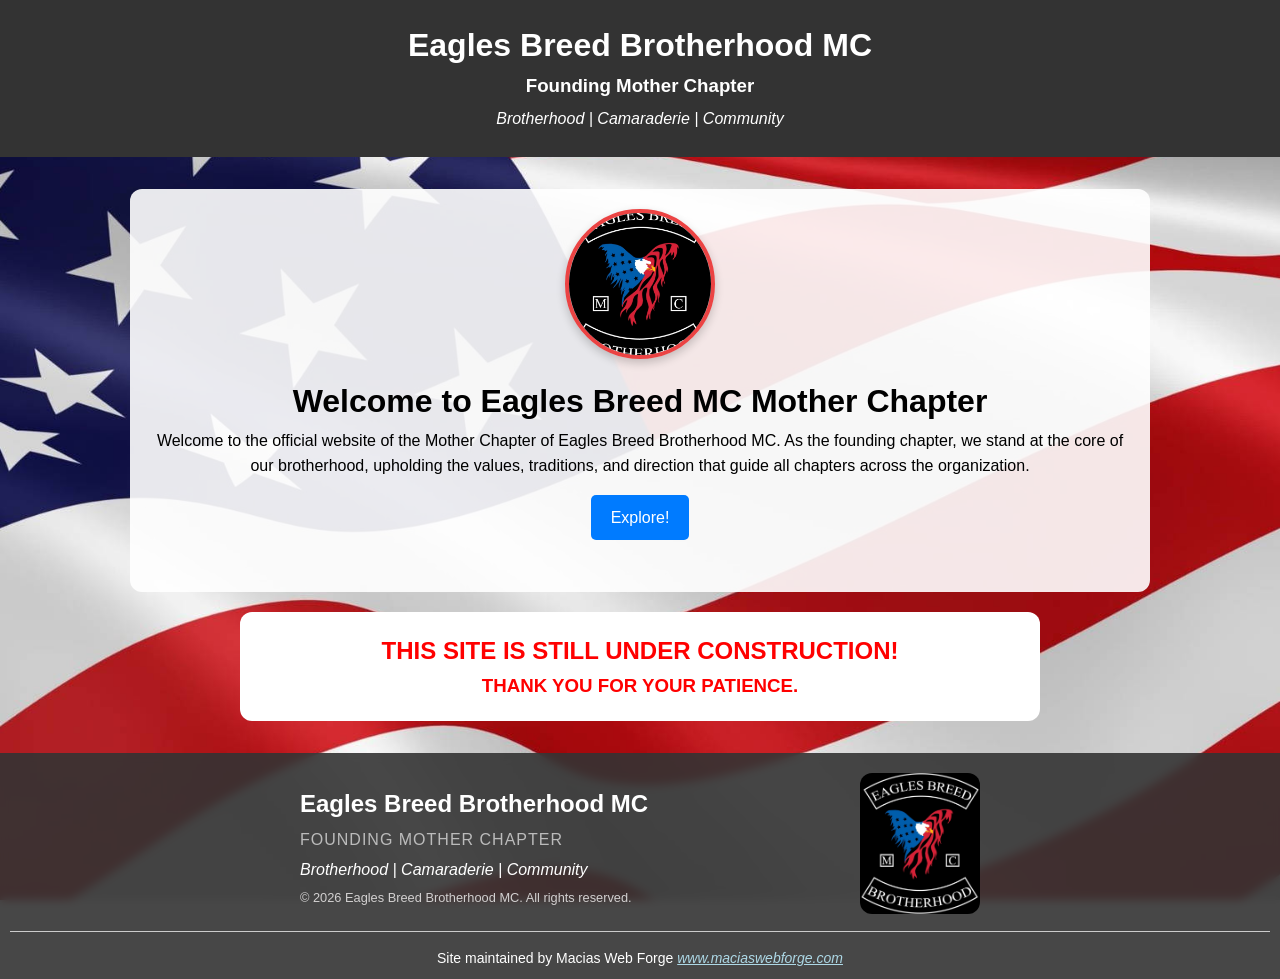
<file: index.html>
<!-- Landing Page -->


<!-- Head links of the page -->
<!DOCTYPE html>
<html lang="en">
<head>
    <meta charset="UTF-8">
    <meta name="viewport" content="width=device-width, initial-scale=1.0">
    <title>Eagles Breed MC Mother Chapter</title>
    <link rel="icon" type="image/x-icon" href="Assets/Images/babyLogo.jpg">
    <link rel="stylesheet" href="Assets/CSS/layout1.css">
    <link rel="stylesheet" href="Assets/CSS/layout2.css">
    <link rel="stylesheet" href="Assets/CSS/extraStyles.css">
    <link rel="stylesheet" href="Assets/CSS/mobileStyles.css" media="screen and (max-width: 768px)">
    <script src="Assets/JS/layout1.js" defer></script>
</head> 
<!-- Visual Section of the Page -->
<body>

    
    <!-- Start of Header Part of Content -->
    <header>
        <h1>Eagles Breed Brotherhood MC</h1>
        <h3>Founding Mother Chapter</h3>
        <p class="tagline">Brotherhood | Camaraderie | Community</p>

    <!-- End of Header Part of Content -->
    </header>

    
    <!-- Start of Main Part of Content -->
    <main>

        <!-- Start of General Content -->
        <div class="contentContainer">

            
            <!-- Welcome Section -->
            <img class="welcomeLogo" src="Assets/Images/logo.jpg" alt="Eagles Breed Logo" />
            <h1>Welcome to Eagles Breed MC Mother Chapter</h1>
            <p>
                Welcome to the official website of the Mother Chapter of Eagles Breed Brotherhood MC. As the 
                founding chapter, we stand at the core of our brotherhood, upholding the values, traditions, 
                and direction that guide all chapters across the organization.
            </p>
             <a href="home" class="blueBtns">Explore!</a>
            
            
        <!-- End of General Content -->
        </div>

        <!-- Temporary container to display construction -->
        <div class="constructionContentContainer">
            <h2>THIS SITE IS STILL UNDER CONSTRUCTION!</h2>
            <h3>THANK YOU FOR YOUR PATIENCE.</h3>
        </div>

    <!-- End of Main Part of Content -->   
    </main>

    
    <!-- Start of Footer Part of Content -->
    <footer>

        <!-- Main Content of the Footer -->
        <div class="footer-content">

            <!-- Left part of Footer Content -->
            <div class="footer-left">
                <p class="brand">Eagles Breed Brotherhood MC</p>
                <p class="subBrand">Founding Mother Chapter</p>
                <p class="tagline">Brotherhood | Camaraderie | Community</p>
                <p class="copy">© <span id="year"></span> Eagles Breed Brotherhood MC. All rights reserved.</p> 
            </div>

            <!-- right part of Footer Content -->
            <div class="footer-right">
                <img src="Assets/Images/logo.jpg" alt="Eagles Breed Logo" class="footerLogo" />   
            </div>
        </div>
        
        <!-- Our Shoutout -->
        <div class="footer-bottom">
            <p>Site maintained by Macias Web Forge <a href="https://maciaswebforge.com">www.maciaswebforge.com</a></p>
        </div>
    <!-- End of Footer Part of Content -->   
    </footer>

    
<!-- End of Visual Section of the Page -->
</body>
</html>
</file>
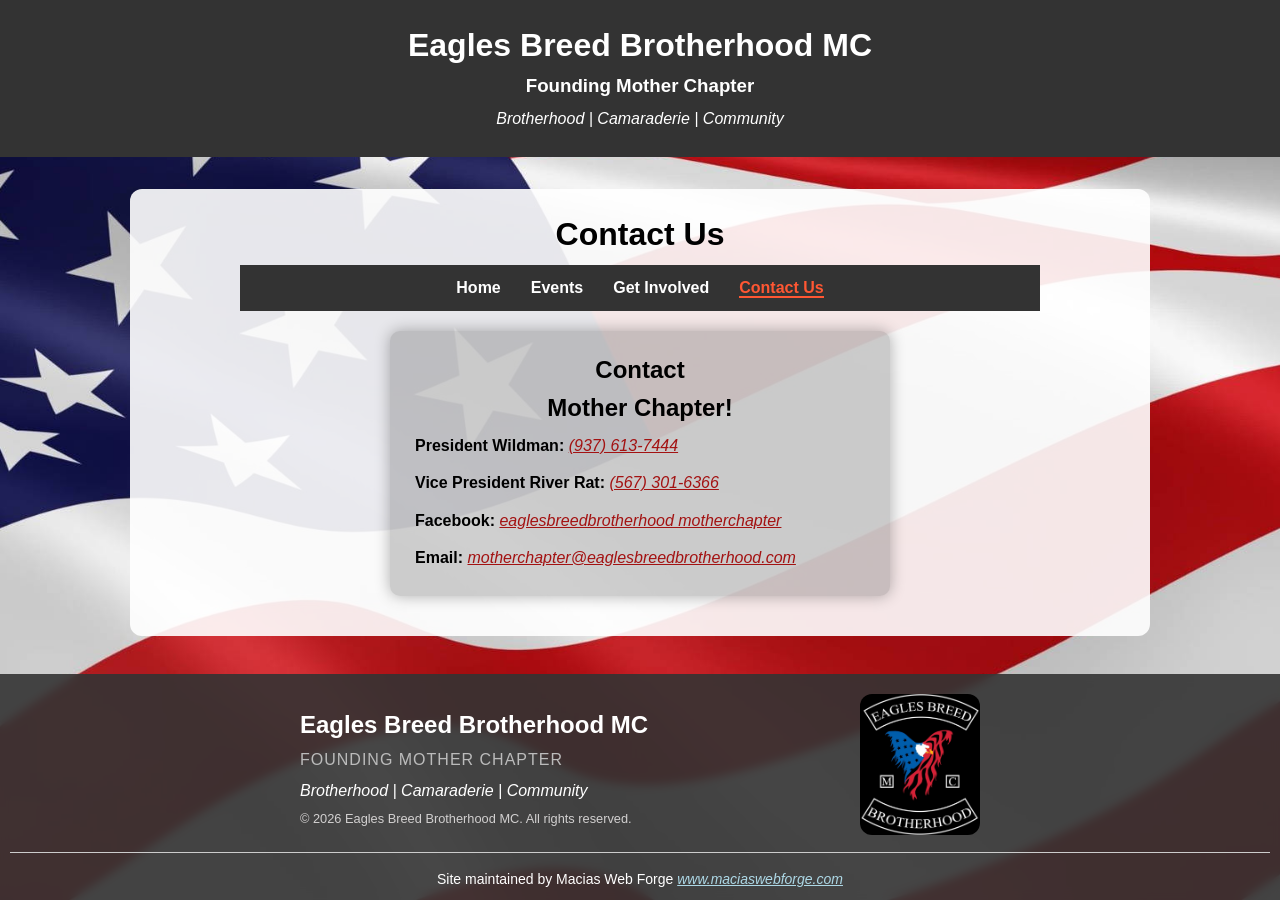
<file: contact.html>
<!-- Contact Page -->


<!-- Head links of the page -->
<!DOCTYPE html>
<html lang="en">
<head>
    <meta charset="UTF-8">
    <meta name="viewport" content="width=device-width, initial-scale=1.0">
    <title>Contact Us | Eagles Breed MC Mother Chapter</title>
    <link rel="icon" type="image/x-icon" href="Assets/Images/babyLogo.jpg">
    <link rel="stylesheet" href="Assets/CSS/layout1.css">
    <link rel="stylesheet" href="Assets/CSS/layout2.css">
    <link rel="stylesheet" href="Assets/CSS/extraStyles.css">
    <link rel="stylesheet" href="Assets/CSS/mobileStyles.css" media="screen and (max-width: 768px)">
    <script src="Assets/JS/layout1.js" defer></script>
</head> 
<!-- Visual Section of the Page -->
<body>

    
    <!-- Start of Header Part of Content -->
    <header>
        <h1>Eagles Breed Brotherhood MC</h1>
        <h3>Founding Mother Chapter</h3>
        <p class="tagline">Brotherhood | Camaraderie | Community</p>

    <!-- End of Header Part of Content -->
    </header>

    
    <!-- Start of Main Part of Content -->
    <main>

        <!-- Start of General Content -->
        <div class="contentContainer">

            <!-- Title of Page -->
            <h1>Contact Us</h1>

            <!-- Navigation -->
            <nav>
                <ul>
                    <li><a href="home">Home</a></li>
                    <li><a href="events">Events</a></li>
                    <li><a href="getInvolved">Get Involved</a></li>
                    <li><a href="contact" class="activeNav">Contact Us</a></li>
                </ul>
            </nav>

            <div class="contactSection">
                <div class="textBox">
                    <h2>Contact<br>Mother Chapter!</h2>
                    <p><strong>President Wildman:</strong> <a href="tel:9376137444">(937) 613-7444</a></p> 
                    <p><strong>Vice President River Rat:</strong> <a href="tel:5673016366">(567) 301-6366</a></p>
                    <p>
                        <strong>Facebook:</strong> 
                        <a href="https://www.facebook.com/eaglesbreedbrotherhood-motherchapter" target="_blank" rel="noopener noreferrer">
                        eaglesbreedbrotherhood motherchapter</a>
                    </p>
                    <p><strong>Email:</strong> <a href="mailto:motherchapter@eaglesbreedbrotherhood.com">motherchapter@eaglesbreedbrotherhood.com</a></p>
                </div>
            </div>
            
            
        <!-- End of General Content -->
        </div>


    <!-- End of Main Part of Content -->   
    </main>

    
    <!-- Start of Footer Part of Content -->
    <footer>

        <!-- Main Content of the Footer -->
        <div class="footer-content">

            <!-- Left part of Footer Content -->
            <div class="footer-left">
                <p class="brand">Eagles Breed Brotherhood MC</p>
                <p class="subBrand">Founding Mother Chapter</p>
                <p class="tagline">Brotherhood | Camaraderie | Community</p>
                <p class="copy">© <span id="year"></span> Eagles Breed Brotherhood MC. All rights reserved.</p> 
            </div>

            <!-- right part of Footer Content -->
            <div class="footer-right">
                <img src="Assets/Images/logo.jpg" alt="Eagles Breed Logo" class="footerLogo" />   
            </div>
        </div>
        
        <!-- Our Shoutout -->
        <div class="footer-bottom">
            <p>Site maintained by Macias Web Forge <a href="https://maciaswebforge.com">www.maciaswebforge.com</a></p>
        </div>
    <!-- End of Footer Part of Content -->   
    </footer>

    
<!-- End of Visual Section of the Page -->
</body>
</html>
</file>
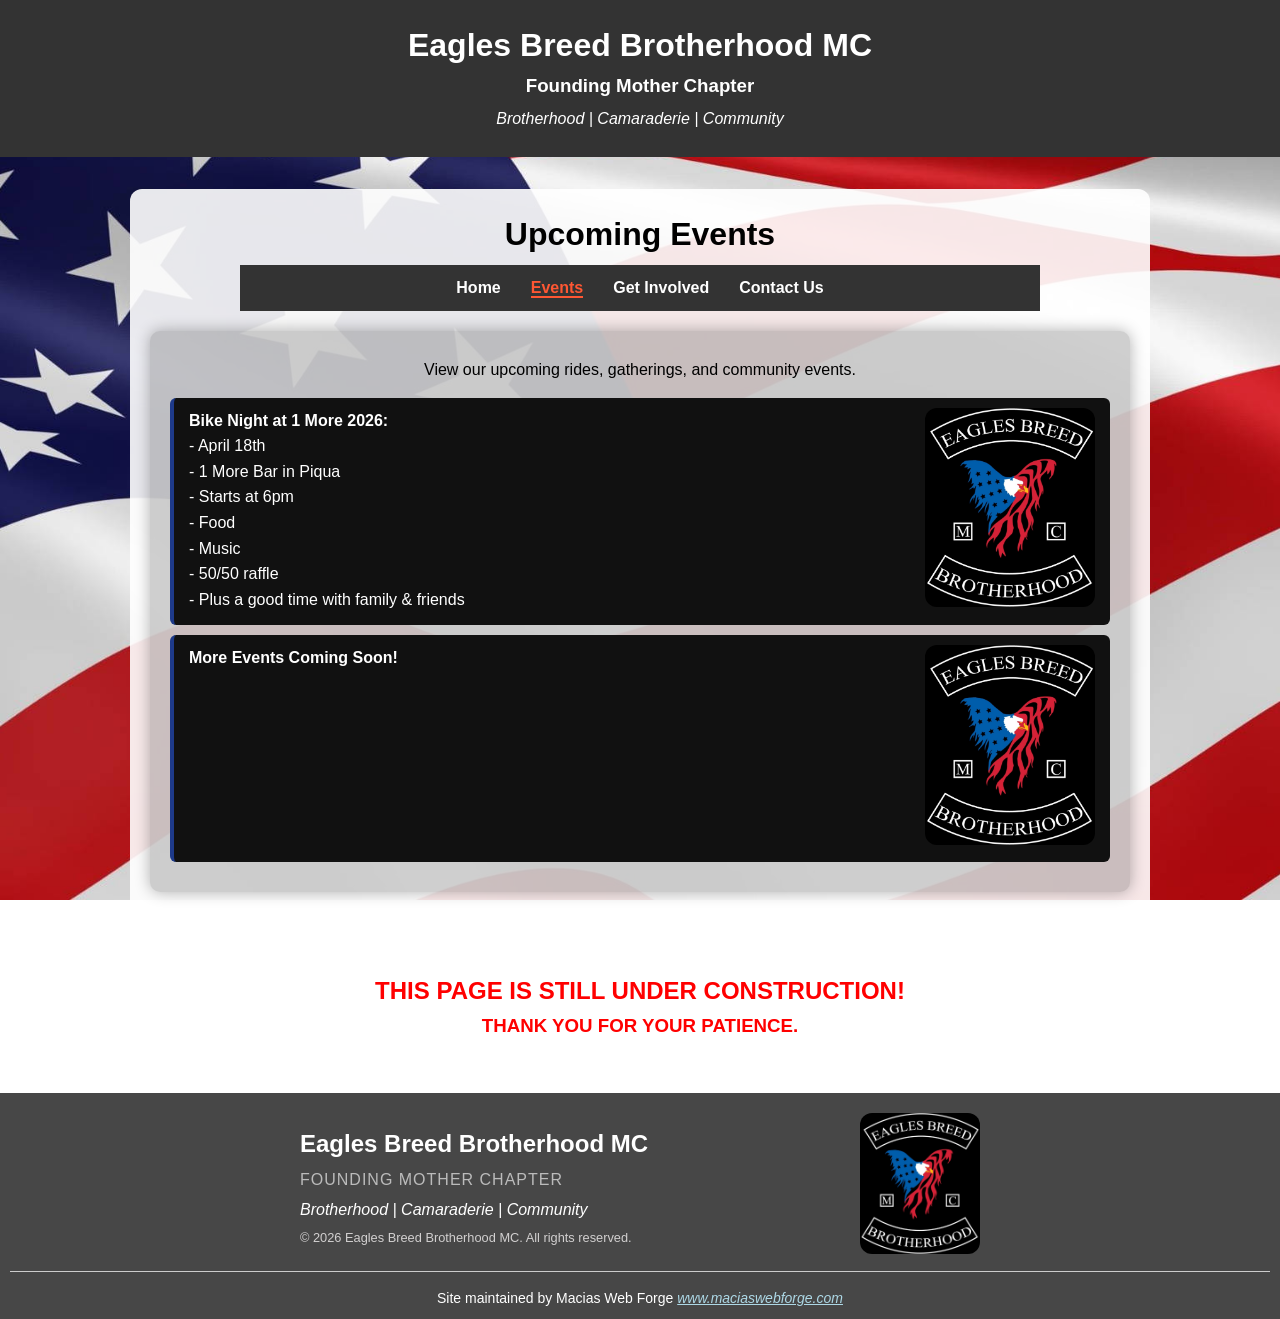
<file: events.html>
<!-- Events Page -->


<!-- Head links of the page -->
<!DOCTYPE html>
<html lang="en">
<head>
    <meta charset="UTF-8">
    <meta name="viewport" content="width=device-width, initial-scale=1.0">
    <title>Events | Eagles Breed MC Mother Chapter</title>
    <link rel="icon" type="image/x-icon" href="Assets/Images/babyLogo.jpg">
    <link rel="stylesheet" href="Assets/CSS/layout1.css">
    <link rel="stylesheet" href="Assets/CSS/layout2.css">
    <link rel="stylesheet" href="Assets/CSS/extraStyles.css">
    <link rel="stylesheet" href="Assets/CSS/mobileStyles.css" media="screen and (max-width: 768px)">
    <script src="Assets/JS/layout1.js" defer></script>
</head> 
<!-- Visual Section of the Page -->
<body>

    
    <!-- Start of Header Part of Content -->
    <header>
        <h1>Eagles Breed Brotherhood MC</h1>
        <h3>Founding Mother Chapter</h3>
        <p class="tagline">Brotherhood | Camaraderie | Community</p>

    <!-- End of Header Part of Content -->
    </header>

    
    <!-- Start of Main Part of Content -->
    <main>

        <!-- Start of General Content -->
        <div class="contentContainer">

            <!-- Title of Page -->
            <h1>Upcoming Events</h1>

            <!-- Navigation -->
            <nav>
                <ul>
                    <li><a href="home">Home</a></li>
                    <li><a href="events" class="activeNav">Events</a></li>
                    <li><a href="getInvolved">Get Involved</a></li>
                    <li><a href="contact">Contact Us</a></li>
                </ul>
            </nav>

            <div class="centerTextBox">
                <p>View our upcoming rides, gatherings, and community events.</p>

                <!-- Start of Events List --->
                <div class="eventBox">
                    <div class="eventDetails">
                        <strong>Bike Night at 1 More 2026:</strong><br>
                        - April 18th<br>
                        - 1 More Bar in Piqua<br>
                        - Starts at 6pm<br>
                        - Food<br>
                        - Music<br>
                        - 50/50 raffle<br>
                        - Plus a good time with family & friends<br>
                    </div>
                    <div class="eventFlyer">
                        <img src="Assets/Images/logo.jpg" alt="Bike Night April 2026 Flyer"/>   
                    </div>
                </div>
                <div class="eventBox">
                    <div class="eventDetails">
                        <strong>More Events Coming Soon!</strong>
                    </div>
                    <div class="eventFlyer">
                        <img src="Assets/Images/logo.jpg" alt="Bike Night April 2026 Flyer"/>   
                    </div>
                </div>


            <!-- End of Events List --->    
            </div>
            
            
        <!-- End of General Content -->
        </div>

        <!-- Temporary container to display construction -->
        <div class="constructionContentContainer">
            <h2>THIS PAGE IS STILL UNDER CONSTRUCTION!</h2>
            <h3>THANK YOU FOR YOUR PATIENCE.</h3>
        </div>

    <!-- End of Main Part of Content -->   
    </main>

    
    <!-- Start of Footer Part of Content -->
    <footer>

        <!-- Main Content of the Footer -->
        <div class="footer-content">

            <!-- Left part of Footer Content -->
            <div class="footer-left">
                <p class="brand">Eagles Breed Brotherhood MC</p>
                <p class="subBrand">Founding Mother Chapter</p>
                <p class="tagline">Brotherhood | Camaraderie | Community</p>
                <p class="copy">© <span id="year"></span> Eagles Breed Brotherhood MC. All rights reserved.</p> 
            </div>

            <!-- right part of Footer Content -->
            <div class="footer-right">
                <img src="Assets/Images/logo.jpg" alt="Eagles Breed Logo" class="footerLogo" />   
            </div>
        </div>
        
        <!-- Our Shoutout -->
        <div class="footer-bottom">
            <p>Site maintained by Macias Web Forge <a href="https://maciaswebforge.com">www.maciaswebforge.com</a></p>
        </div>
    <!-- End of Footer Part of Content -->   
    </footer>

    
<!-- End of Visual Section of the Page -->
</body>
</html>
</file>
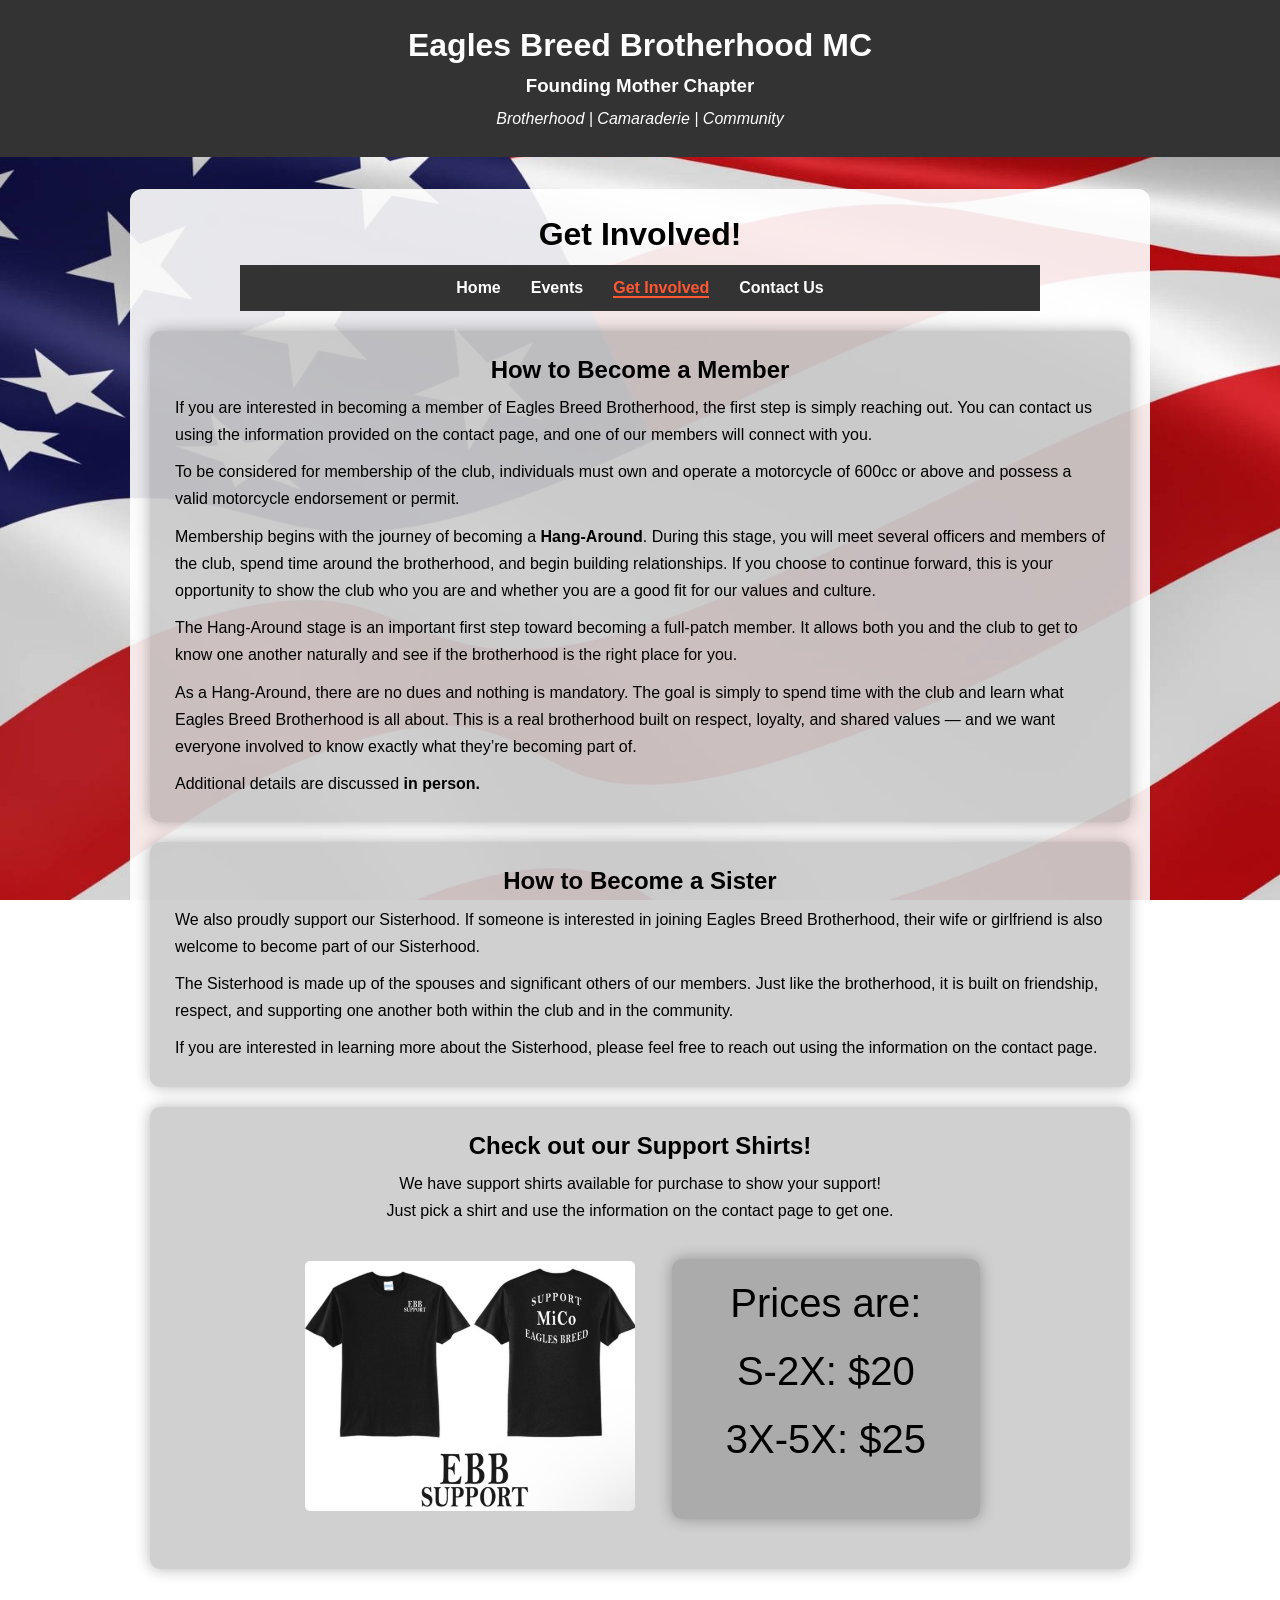
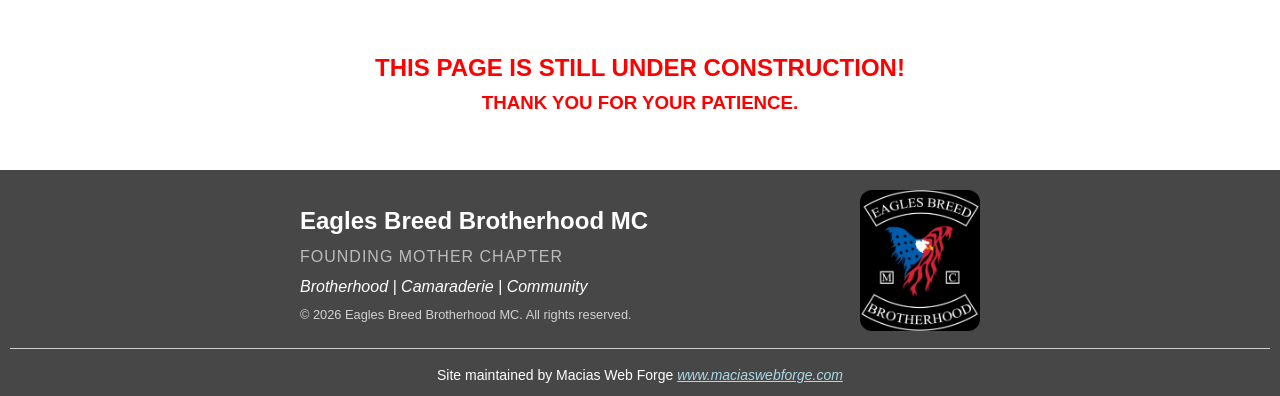
<file: getInvolved.html>
<!-- Get Involved Page -->


<!-- Head links of the page -->
<!DOCTYPE html>
<html lang="en">
<head>
    <meta charset="UTF-8">
    <meta name="viewport" content="width=device-width, initial-scale=1.0">
    <title>Get Involved | Eagles Breed MC Mother Chapter</title>
    <link rel="icon" type="image/x-icon" href="Assets/Images/babyLogo.jpg">
    <link rel="stylesheet" href="Assets/CSS/layout1.css">
    <link rel="stylesheet" href="Assets/CSS/layout2.css">
    <link rel="stylesheet" href="Assets/CSS/extraStyles.css">
    <link rel="stylesheet" href="Assets/CSS/mobileStyles.css" media="screen and (max-width: 768px)">
    <script src="Assets/JS/layout1.js" defer></script>
</head> 
<!-- Visual Section of the Page -->
<body>

    
    <!-- Start of Header Part of Content -->
    <header>
        <h1>Eagles Breed Brotherhood MC</h1>
        <h3>Founding Mother Chapter</h3>
        <p class="tagline">Brotherhood | Camaraderie | Community</p>

    <!-- End of Header Part of Content -->
    </header>

    
    <!-- Start of Main Part of Content -->
    <main>

        <!-- Start of General Content -->
        <div class="contentContainer">

            <!-- Title of Page -->
            <h1>Get Involved!</h1>

            <!-- Navigation -->
            <nav>
                <ul>
                    <li><a href="home">Home</a></li>
                    <li><a href="events">Events</a></li>
                    <li><a href="getInvolved" class="activeNav">Get Involved</a></li>
                    <li><a href="contact">Contact Us</a></li>
                </ul>
            </nav>

            <!-- How to join -->
            <div class="textBox">
                <h2>How to Become a Member</h2>
                <p>
                    If you are interested in becoming a member of Eagles Breed Brotherhood, 
                    the first step is simply reaching out. You can contact us using the 
                    information provided on the contact page, and one of our members 
                    will connect with you. 
                </p>      
                <p>
                    To be considered for membership of the club, 
                    individuals must own and operate a motorcycle of 600cc or above and possess a 
                    valid motorcycle endorsement or permit.
                </p>
                <p>
                    Membership begins with the journey of becoming a <strong>Hang-Around</strong>. 
                    During this stage, you will meet several officers and members of the club, 
                    spend time around the brotherhood, and begin building relationships. 
                    If you choose to continue forward, this is your opportunity to show the 
                    club who you are and whether you are a good fit for our values and culture.
                </p>                
                <p>
                    The Hang-Around stage is an important first step toward becoming a 
                    full-patch member. It allows both you and the club to get to know one 
                    another naturally and see if the brotherhood is the right place for you.
                </p>                
                <p>
                    As a Hang-Around, there are no dues and nothing is mandatory. The goal 
                    is simply to spend time with the club and learn what Eagles Breed 
                    Brotherhood is all about. This is a real brotherhood built on respect, 
                    loyalty, and shared values — and we want everyone involved to know 
                    exactly what they’re becoming part of.
                </p>
                <p>Additional details are discussed <strong>in person.</strong></p>
            </div>

            <!-- Sisters can Join too -->
            <div class="textBox">
                <h2>How to Become a Sister</h2>
                <p>
                    We also proudly support our Sisterhood. If someone is interested in joining
                    Eagles Breed Brotherhood, their wife or girlfriend is also welcome to become
                    part of our Sisterhood.
                </p>
                <p>
                    The Sisterhood is made up of the spouses and significant others of our 
                    members. Just like the brotherhood, it is built on 
                    friendship, respect, and supporting one another both within the club 
                    and in the community.
                </p>            
                <p>
                    If you are interested in learning more about the Sisterhood, please feel 
                    free to reach out using the information on the contact page.
                </p>
            </div>
            
            <!-- Tag Support Shirts -->
            <div class="centerTextBox">
                <h2>Check out our Support Shirts!</h2>
                <p>
                   We have support shirts available for purchase to show your support!<br>Just pick a shirt and 
                   use the information on the contact page to get one.
                </p>
                <div class="supportShirtDisplay">
                    
                    <div class="shirtPic">
                        <img src="Assets/Images/micoSupportShirts.JPG" alt="Mother's Support Shirts">
                    </div> 
                    
                    <div class="centerTextBox">
                        <p>Prices are:<br>S-2X: $20<br>3X-5X: $25<br></p> 
                    </div> 
                    
                </div> 
            </div>
            
            
        <!-- End of General Content -->
        </div>

        <!-- Temporary container to display construction -->
        <div class="constructionContentContainer">
            <h2>THIS PAGE IS STILL UNDER CONSTRUCTION!</h2>
            <h3>THANK YOU FOR YOUR PATIENCE.</h3>
        </div>

    <!-- End of Main Part of Content -->   
    </main>

    
    <!-- Start of Footer Part of Content -->
    <footer>

        <!-- Main Content of the Footer -->
        <div class="footer-content">

            <!-- Left part of Footer Content -->
            <div class="footer-left">
                <p class="brand">Eagles Breed Brotherhood MC</p>
                <p class="subBrand">Founding Mother Chapter</p>
                <p class="tagline">Brotherhood | Camaraderie | Community</p>
                <p class="copy">© <span id="year"></span> Eagles Breed Brotherhood MC. All rights reserved.</p> 
            </div>

            <!-- right part of Footer Content -->
            <div class="footer-right">
                <img src="Assets/Images/logo.jpg" alt="Eagles Breed Logo" class="footerLogo" />   
            </div>
        </div>
        
        <!-- Our Shoutout -->
        <div class="footer-bottom">
            <p>Site maintained by Macias Web Forge <a href="https://maciaswebforge.com">www.maciaswebforge.com</a></p>
        </div>
    <!-- End of Footer Part of Content -->   
    </footer>

    
<!-- End of Visual Section of the Page -->
</body>
</html>
</file>
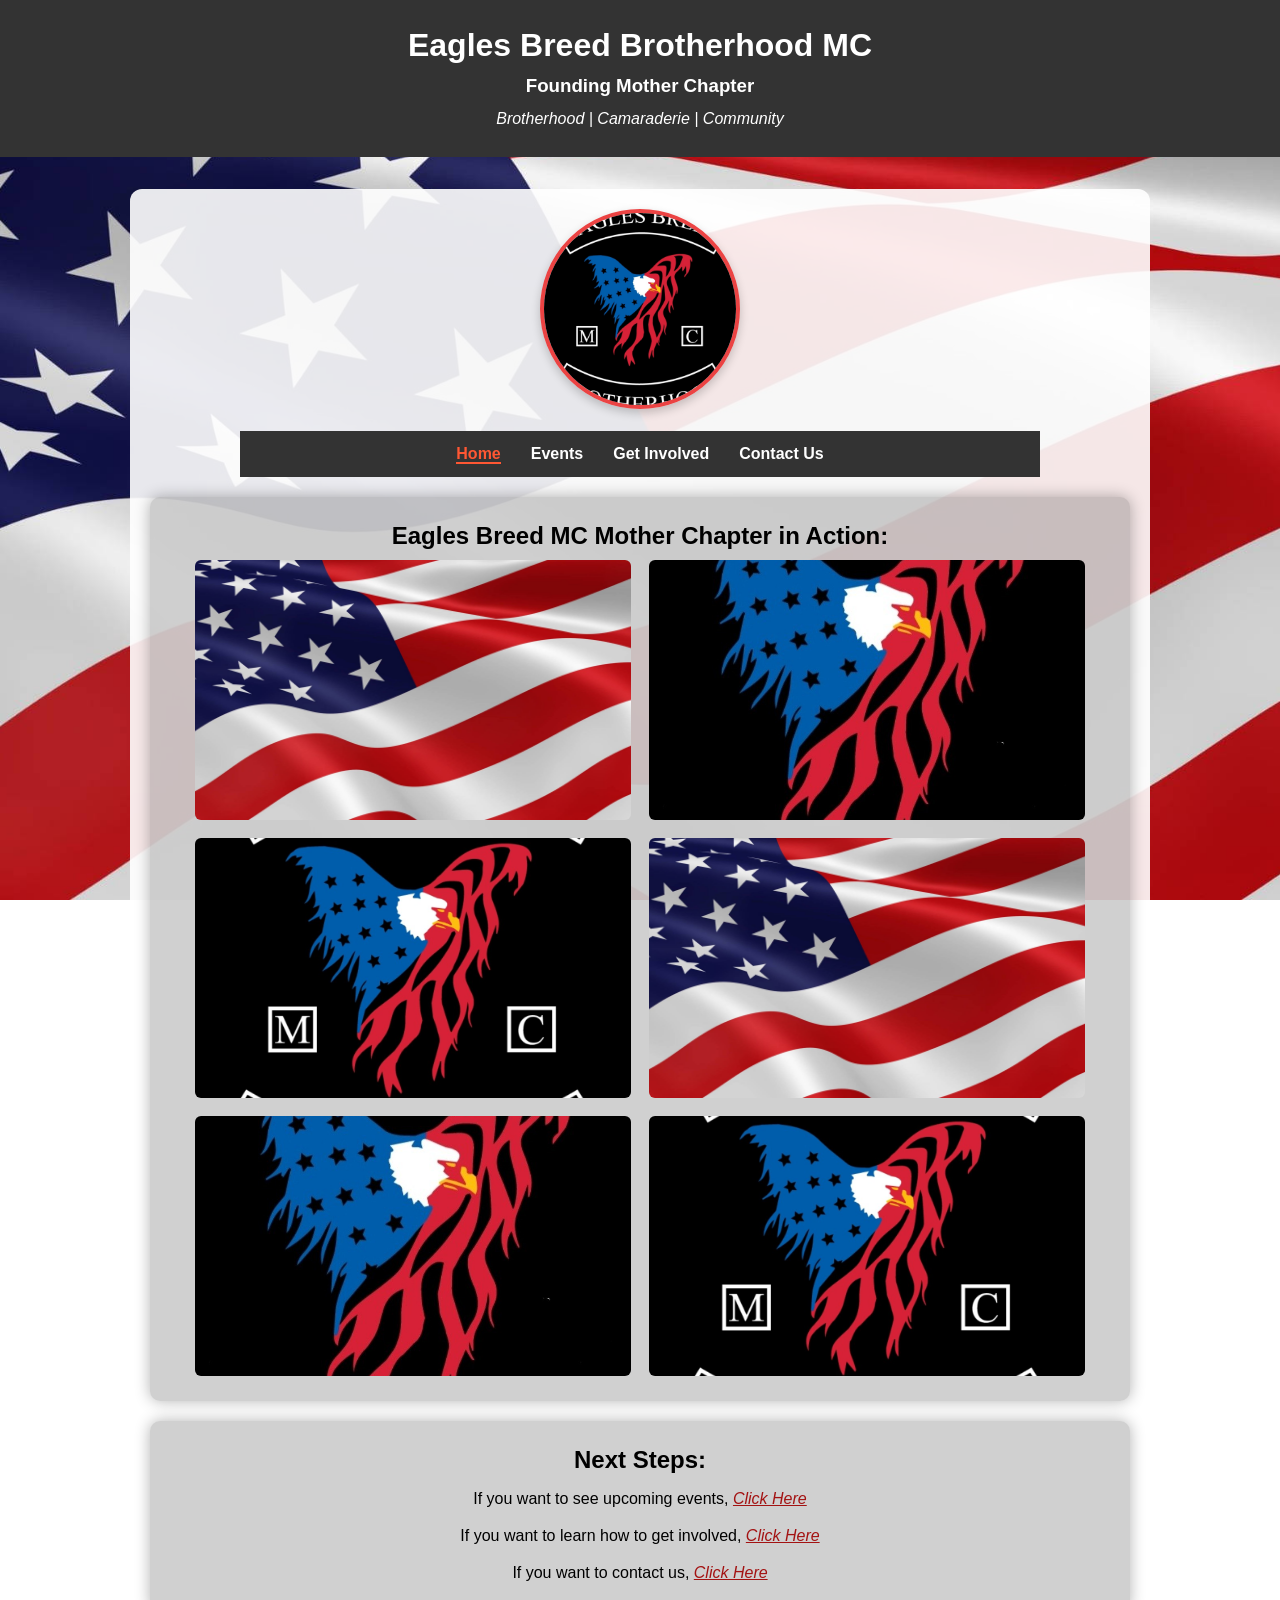
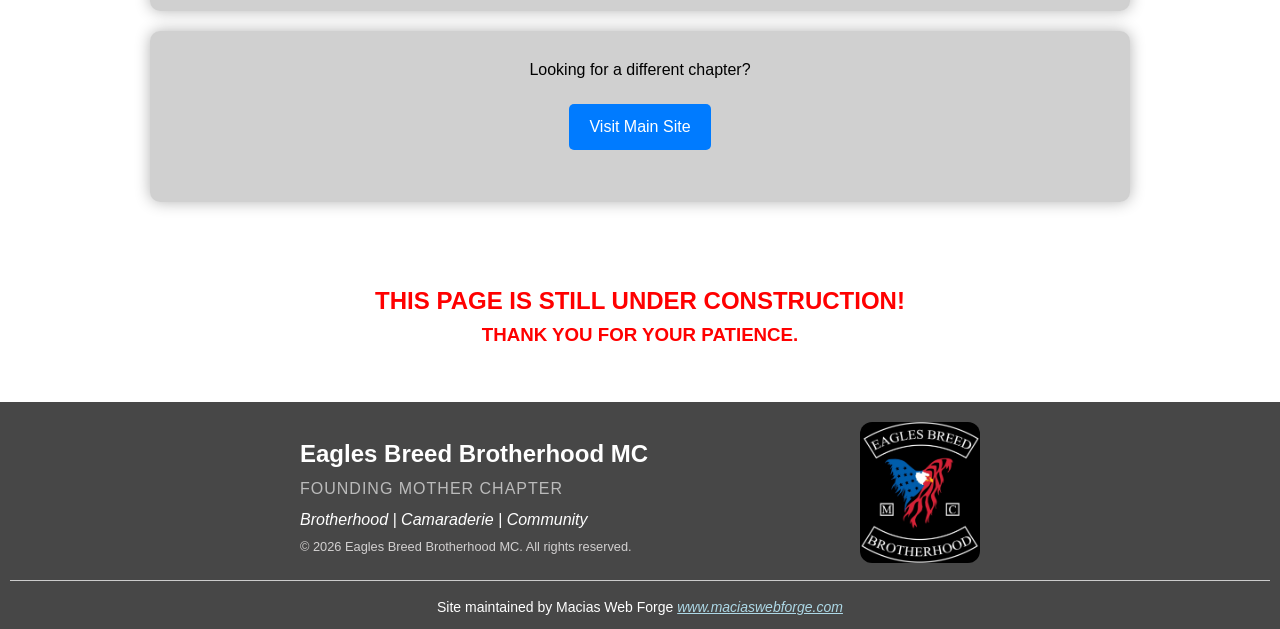
<file: home.html>
<!-- Home Page -->


<!-- Head links of the page -->
<!DOCTYPE html>
<html lang="en">
<head>
    <meta charset="UTF-8">
    <meta name="viewport" content="width=device-width, initial-scale=1.0">
    <title>Home | Eagles Breed MC Mother Chapter</title>
    <link rel="icon" type="image/x-icon" href="Assets/Images/babyLogo.jpg">
    <link rel="stylesheet" href="Assets/CSS/layout1.css">
    <link rel="stylesheet" href="Assets/CSS/layout2.css">
    <link rel="stylesheet" href="Assets/CSS/extraStyles.css">
    <link rel="stylesheet" href="Assets/CSS/mobileStyles.css" media="screen and (max-width: 768px)">
    <script src="Assets/JS/layout1.js" defer></script>
</head> 
<!-- Visual Section of the Page -->
<body>

    
    <!-- Start of Header Part of Content -->
    <header>
        <h1>Eagles Breed Brotherhood MC</h1>
        <h3>Founding Mother Chapter</h3>
        <p class="tagline">Brotherhood | Camaraderie | Community</p>

    <!-- End of Header Part of Content -->
    </header>

    
    <!-- Start of Main Part of Content -->
    <main>

        <!-- Start of General Content -->
        <div class="contentContainer">

            <!-- Main Logo at the top -->
            <img class="mainLogo" src="Assets/Images/logo.jpg" alt="Eagles Breed Logo" />

            <!-- Navigation -->
            <nav>
                <ul>
                    <li><a href="home" class="activeNav">Home</a></li>
                    <li><a href="events">Events</a></li>
                    <li><a href="getInvolved">Get Involved</a></li>
                    <li><a href="contact">Contact Us</a></li>
                </ul>
            </nav>

            <!-- Gallery -->
            <div class="textBox">
                <h2>Eagles Breed MC Mother Chapter in Action:</h2>
                <div class="galleryGrid">
                    <img src="Assets/Images/americanFlag.jpg" alt="InsertAltText">
                    <img src="Assets/Images/babyLogo.jpg" alt="InsertAltText">
                    <img src="Assets/Images/logo.jpg" alt="InsertAltText">
                    <img src="Assets/Images/americanFlag.jpg" alt="InsertAltText">
                    <img src="Assets/Images/babyLogo.jpg" alt="InsertAltText">
                    <img src="Assets/Images/logo.jpg" alt="InsertAltText">
                </div>
            </div>

             <!-- Explain Navagation -->
            <div class="centerTextBox">
                <h2>Next Steps:</h2>
                <p>
                    If you want to see upcoming events, 
                    <a href="events">Click Here</a>
                </p>
                <p>
                    If you want to learn how to get involved, 
                    <a href="getInvolved">Click Here</a>
                </p>
                 <p>
                    If you want to contact us, 
                     <a href="contact">Click Here</a>
                </p>
            </div>

            <!-- Chapter Redirection -->
            <div class="centerTextBox">
                <p>Looking for a different chapter?</p>
                <a href="https://eaglesbreedbrotherhood.com" class="blueBtns">Visit Main Site</a>
            </div>
    
            
        <!-- End of General Content -->
        </div>

        <!-- Temporary container to display construction -->
        <div class="constructionContentContainer">
            <h2>THIS PAGE IS STILL UNDER CONSTRUCTION!</h2>
            <h3>THANK YOU FOR YOUR PATIENCE.</h3>
        </div>

    <!-- End of Main Part of Content -->   
    </main>

    
    <!-- Start of Footer Part of Content -->
    <footer>

        <!-- Main Content of the Footer -->
        <div class="footer-content">

            <!-- Left part of Footer Content -->
            <div class="footer-left">
                <p class="brand">Eagles Breed Brotherhood MC</p>
                <p class="subBrand">Founding Mother Chapter</p>
                <p class="tagline">Brotherhood | Camaraderie | Community</p>
                <p class="copy">© <span id="year"></span> Eagles Breed Brotherhood MC. All rights reserved.</p> 
            </div>

            <!-- right part of Footer Content -->
            <div class="footer-right">
                <img src="Assets/Images/logo.jpg" alt="Eagles Breed Logo" class="footerLogo" />   
            </div>
        </div>
        
        <!-- Our Shoutout -->
        <div class="footer-bottom">
            <p>Site maintained by Macias Web Forge <a href="https://maciaswebforge.com">www.maciaswebforge.com</a></p>
        </div>
    <!-- End of Footer Part of Content -->   
    </footer>

    
<!-- End of Visual Section of the Page -->
</body>
</html>
</file>
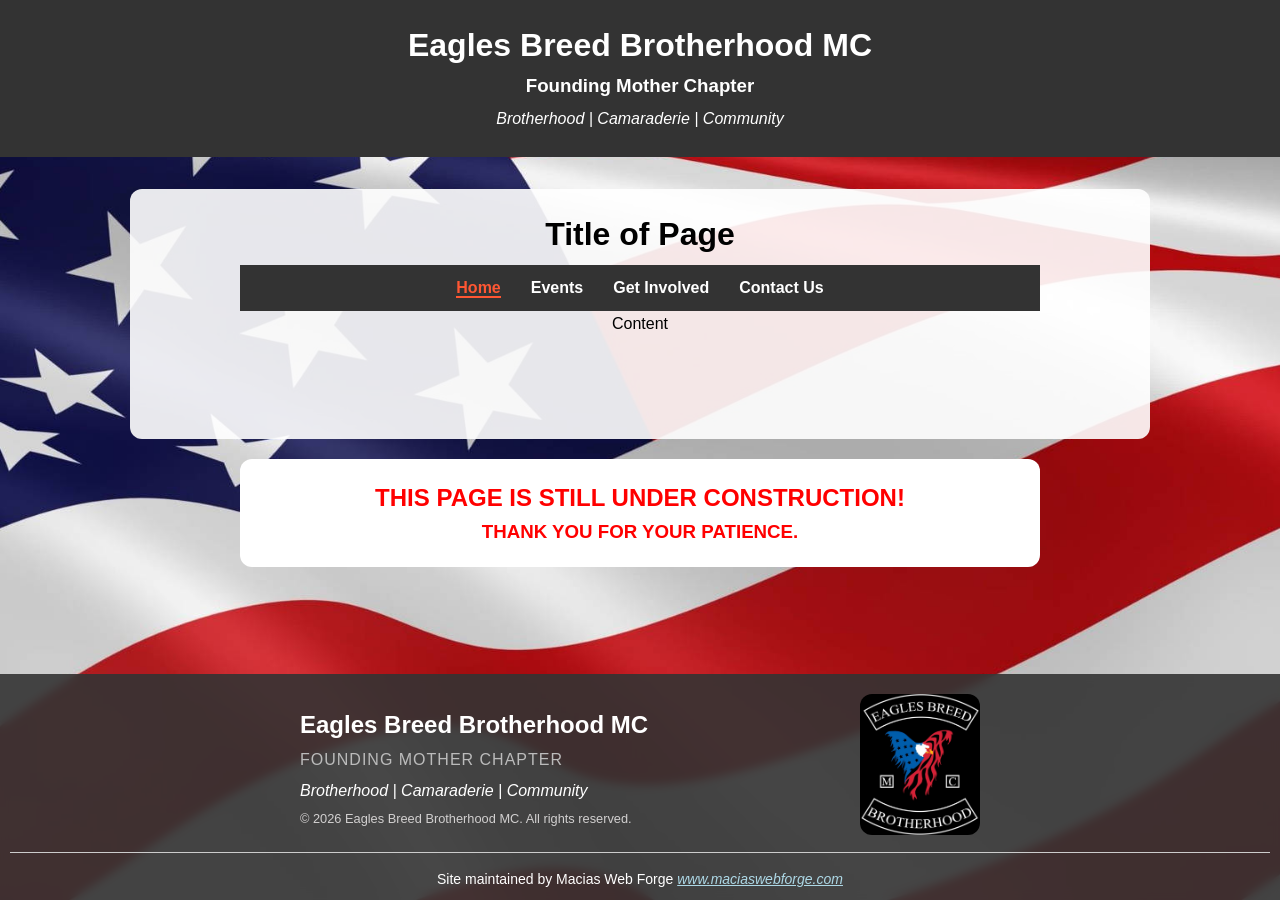
<file: template.html>
<!-- Template for all HTML Pages -->


<!-- Head links of the page -->
<!DOCTYPE html>
<html lang="en">
<head>
    <meta charset="UTF-8">
    <meta name="viewport" content="width=device-width, initial-scale=1.0">
    <title>Eagles Breed MC Mother Chapter</title>
    <link rel="icon" type="image/x-icon" href="Assets/Images/babyLogo.jpg">
    <link rel="stylesheet" href="Assets/CSS/layout1.css">
    <link rel="stylesheet" href="Assets/CSS/layout2.css">
    <link rel="stylesheet" href="Assets/CSS/mobileStyles.css" media="screen and (max-width: 768px)">
    <script src="Assets/JS/layout1.js" defer></script>
</head> 
<!-- Visual Section of the Page -->
<body>

    
    <!-- Start of Header Part of Content -->
    <header>
        <h1>Eagles Breed Brotherhood MC</h1>
        <h3>Founding Mother Chapter</h3>
        <p class="tagline">Brotherhood | Camaraderie | Community</p>

    <!-- End of Header Part of Content -->
    </header>

    
    <!-- Start of Main Part of Content -->
    <main>

        <!-- Start of General Content -->
        <div class="contentContainer">

            <!-- Title of Page -->
            <h1>Title of Page</h1>

            <!-- Navigation -->
            <nav>
                <ul>
                    <li><a href="home" class="activeNav">Home</a></li>
                    <li><a href="events">Events</a></li>
                    <li><a href="getInvolved">Get Involved</a></li>
                    <li><a href="contact">Contact Us</a></li>
                </ul>
            </nav>

            <p>Content</p>
            
            
        <!-- End of General Content -->
        </div>

        <!-- Temporary container to display construction -->
        <div class="constructionContentContainer">
            <h2>THIS PAGE IS STILL UNDER CONSTRUCTION!</h2>
            <h3>THANK YOU FOR YOUR PATIENCE.</h3>
        </div>

    <!-- End of Main Part of Content -->   
    </main>

    
    <!-- Start of Footer Part of Content -->
    <footer>

        <!-- Main Content of the Footer -->
        <div class="footer-content">

            <!-- Left part of Footer Content -->
            <div class="footer-left">
                <p class="brand">Eagles Breed Brotherhood MC</p>
                <p class="subBrand">Founding Mother Chapter</p>
                <p class="tagline">Brotherhood | Camaraderie | Community</p>
                <p class="copy">© <span id="year"></span> Eagles Breed Brotherhood MC. All rights reserved.</p> 
            </div>

            <!-- right part of Footer Content -->
            <div class="footer-right">
                <img src="Assets/Images/logo.jpg" alt="Eagles Breed Logo" class="footerLogo" />   
            </div>
        </div>
        
        <!-- Our Shoutout -->
        <div class="footer-bottom">
            <p>Site maintained by Macias Web Forge <a href="https://maciaswebforge.com">www.maciaswebforge.com</a></p>
        </div>
    <!-- End of Footer Part of Content -->   
    </footer>

    
<!-- End of Visual Section of the Page -->
</body>
</html>
</file>
<file: Assets/CSS/layout1.css>
/* Layout1 */


/* Gloabal Styles */
/* Font Styles */
:root {
    --font-main: 'Inter', sans-serif;
    --font-header: 'Roboto Slab', serif; 
}

/* Page Style Reset */
* {
    margin: 0;
    padding: 0;
    box-sizing: border-box;
}


/* Entire Visual Page Styles */
/* Full Height of the Screen */
body {
    display: flex;
    flex-direction: column;
    font-family: var(--font-main);
    line-height: 1.6;
    min-height: 100vh;
    background: url('../Images/americanFlag.jpg') center/cover no-repeat fixed;
}


/* Header Styles */
/* Actual Header Section */
header {
    color: #fff;
    background-color: #333;
    padding: 20px;
    text-align: center;
}

/* Header Title */
header h1 {
    margin: 0;
    font-size: 2rem;
}


/* Main Part of Content Styles */
/* Space Between the Header and Footer */
main {
    flex: 1;
    padding: 2rem; 
    margin: 0 3rem; 
    text-align: center;
}


/* Footer Styles */
/* Actual Footer Section */
footer {
    background-color: rgba(51, 51, 51, 0.9);
    color: #fff;
    font-family: 'Segoe UI', Tahoma, Geneva, Verdana, sans-serif;
    backdrop-filter: blur(5px);
    text-align: center;
    padding: 10px;
    font-size: 0.9rem;
    margin-top: auto;
}

/* Main Content of the Footer */
.footer-content {
    display: flex;
    justify-content: space-between; 
    align-items: center;
    max-width: 700px;
    margin: 0 auto;
    gap: 2rem;
    padding: 10px;
}

/* Styling the links inside the footer */
footer a {
  color: #add8e6; 
  text-decoration: underline;
  font-style: italic;
  transition: color 0.3s ease;
}

/* Styling the links inside the footer once hovered over.*/
footer a:hover {
  color: #ffffff;
  text-decoration: underline;
}

/* Our Shoutout at the Bottom */
.footer-bottom {
    text-align: center;
    font-size: 14px;
    border-top: 1px solid #ccc;
    padding-top: 15px;
}

/* Left part of the footer content */
.footer-left {
    text-align: left;
}

/* right part of the footer content */
.footer-right {
    text-align: right;
}

/* The Footer brand line */
footer .brand {
  font-weight: bold;
  font-size: 1.5rem;
  margin: 0;
}

/* The Footer copywrite line */
footer .copy {
  margin: 5px 0 0;
  font-size: 0.8rem;
  color: #d2d0d0;
}
</file>
<file: Assets/CSS/layout2.css>
/* Layout 2 */


/* Containers */
/* Used to contain content and contrast "main" */
.contentContainer {
    background: rgb(255,255,255,0.9);
    padding: 20px;
    border-radius: 12px;
    max-width: 1020px;
    margin: 0 auto;
    min-height: 250px;
}

/* Temporary Container to show construction */
.constructionContentContainer {
    color: red;
    background: rgb(255,255,255,1);
    padding: 20px;
    border-radius: 12px;
    max-width: 800px;
    margin: 0 auto;
    margin-top: 20px;
}


/* Nav Styles */
/* Wrapper of all navigation and buttons */
nav {
    background-color: #333;
    padding: 10px 0;
    margin-top: 5px;
    width: 100%;
    max-width: 800px;
    margin-left: auto;
    margin-right: auto;
}

/* List that holds all navigation items */
nav ul {
    list-style-type: none;
    display: flex;
    justify-content: center;
}

/* Individual navigation item (one per link) */
nav ul li {
    margin: 0 15px;
}

/* The Style of each individual link */
nav ul li a {
    text-decoration: none;
    color: white;
    font-size: 16px;
    font-weight: bold;
}

/* The Dynamic style when the button is hovered over */
nav ul li a:hover {
    color: #ff5733; 
}

/* Highlights what page the user is on  */
.activeNav {
    color: #ff5733; /* Bright orange */
    font-weight: bold;
    border-bottom: 2px solid #ff5733;
}


/* Logo Styles */
/* The main site logo */
.mainLogo {
    width: 200px;
    height: 200px;
    border-radius: 50%;
    object-fit: cover;
    border: 4px solid #EB4343;
    box-shadow: 0 4px 10px rgba(0, 0, 0, 0.2);
    display: inline-block;
    margin-bottom: 10px;
}

/* The logo in the footer */
.footerLogo {
    max-width: 120px;
    border-radius: 12px;
}

/* the welcome logo on the index */
.welcomeLogo {
    width: 150px;
    height: 150px;
    border-radius: 50%;
    object-fit: cover;
    border: 4px solid #EB4343;
    box-shadow: 0 4px 10px rgba(0, 0, 0, 0.2);
    display: inline-block;
    margin-bottom: 10px;
}


/* Other Global Styles */
/* Chapter Line */
.subBrand {
    font-size: 1rem;
    color: #bbb;          
    text-transform: uppercase;
    letter-spacing: 1px;  
    margin: 3px 0;
}

/* Our tagline */
.tagline {
    font-style: italic;
    margin: 5px 0;
    color: #ffffff;
    font-size: 1rem;
}

/* All textboxes */
.textBox, .centerTextBox {
    margin-bottom: 20px;
    margin-top: 20px;
    background-color: rgba(20, 20, 20, 0.2);
    padding: 20px;
    border-radius: 10px;
    box-shadow: 0 0 15px rgba(0,0,0,0.3);
}

/* All textbox paragrapghs */
.textBox p {
    padding: 5px;
    line-height: 1.7;
    text-align: left;
}

/* Some textboxes needs centred text*/
.centerTextBox p {
    padding: 5px;
    line-height: 1.7;
    text-align: center;
}

/* Styling the links inside the textbox */
.textBox a {
  color: #a31212; 
  text-decoration: underline;
  font-style: italic;
  transition: color 0.3s ease;
}

/* Styling the links inside the textbox once hovered over.*/
.textBox a:hover {
  color: #2c0303;
  text-decoration: underline;
}

/* Styling the links inside the centered textbox */
.centerTextBox a {
  color: #a31212; 
  text-decoration: underline;
  font-style: italic;
  transition: color 0.3s ease;
}

/* Styling the links inside the centered textbox once hovered over.*/
.centerTextBox a:hover {
  color: #2c0303;
}
</file>
<file: Assets/CSS/extraStyles.css>
/* Extra Styles */


/* Home Styles */
/* Photo Gallery */
.galleryGrid {
    display: grid;
    grid-template-columns: repeat(2, 1fr);
    gap: 18px;
    max-width: 900px;
    margin: auto;
    padding: 5px;
}

/* Each Image in the gallery */
.galleryGrid img {
    width: 100%;
    height: 260px;
    object-fit: cover;
    border-radius: 6px;
    transition: transform 0.35s ease, filter 0.35s ease;
}

/* Hovering over an image englargens and brightens it */
.galleryGrid img:hover {
    transform: scale(1.05);
    filter: brightness(80%);
}


/* Other Global Styles */
/* The Blue <a> Buttons */
.blueBtns {
    display: inline-block;
    padding: 10px 20px;
    background: #007bff;
    color: white;
    text-decoration: none;
    border-radius: 5px;
    font-size: 1rem;
    margin-top: 1rem;
    margin-bottom: 2rem;
}

/* Hover affect on The Blue <a> Buttons */
.blueBtns:hover {
    background-color: #0056b3;
}

/* Styling the links inside The Blue <a> Buttons */
.centerTextBox a.blueBtns {
  color: white;
  text-decoration: none;
  font-style: normal;
}


/* Events Styles */
/* The Container for each event tile */
.eventBox {
    display: flex;
    justify-content: space-between; 
    padding: 10px 15px;
    margin: 10px 0;
    background-color: #111;
    border-left: 4px solid #1e3a8a;
    border-radius: 6px;
}

/* The event details side of the event box */
.eventDetails {
    color: white;
    text-align: left;
}

/* The flyer for each event */
.eventFlyer img {
    max-width: 170px;
    border-radius: 12px;
    transition: transform 0.35s ease, filter 0.35s ease;
}

/* Hover affect for flyers */
.eventFlyer img:hover {
    transform: scale(1.8);
}


/* Get Involved Styles */
/* The container for support shirt section */
.supportShirtDisplay {
    display: flex;
    justify-content: center; 
    align-items: center;
    max-width: 700px;
    margin: 0 auto;
    gap: 2rem;
    padding: 10px;
}

/* The Shirt's Picture */
.shirtPic img {
    flex: 1;
    padding: 5px;
    width: 100%;
    height: 260px;
    object-fit: cover;
    border-radius: 10px;
    transition: transform 0.35s ease, filter 0.35s ease;
}

/* Hover effect for The Shirt's Picture*/
.shirtPic img:hover {
    transform: scale(1.05);
    filter: brightness(1.25);
}

/* Prices textbox */
.supportShirtDisplay .centerTextBox {
    flex: 1;
    padding: 5px;
    width: 100%; 
    height: 260px;
    object-fit: cover;
    border-radius: 10px;
    font-size: 2.5rem;
}


/* Contact Styles */
/* Centers contact info */
.contactSection {
    display: flex;
    justify-content: center;
}

/* Styling textBox inside contactSection */
.contactSection .textBox {
    width: 500px;
}
</file>
<file: Assets/CSS/mobileStyles.css>
/* Mobile Styles */


/* Layout 1*/
/* Stack multi-column sections vertically */
.contactSection,
.supportShirtDisplay {
    display: flex;
    flex-direction: column;
    align-items: center;
    justify-content: center;
}

/* Add spacing from navigation/content above */
.contactSection {
    margin-top: 30px;
}

/* Adjust main spacing for mobile */
main {
    margin: 0 1rem;
    padding: 1rem;
}


/* Layout 2*/
/* Navigation wraps instead of overflowing */
nav ul {
    display: flex;
    flex-wrap: wrap;
    justify-content: center;
    align-items: center;
    gap: 10px;
}

nav ul li {
    margin: 5px;
}

/* Contact textBoxes fit smaller screens */
.contactSection .textBox {
    width: 100%;
    max-width: 420px;
    padding: 15px;
    margin: 0 auto 15px;
}


/* Containers*/
/* Ensure content containers scale properly */
.contentContainer {
    margin: 0 1rem;
}

.constructionContentContainer {
    margin: 40px 1rem 0;
    width: 100%;
}


/* Extra Styles*/
/* Gallery becomes single column */
.galleryGrid {
    grid-template-columns: 1fr;
}

.galleryGrid img {
    height: 200px;
}

/* Event cards stack nicely */
.eventBox {
    flex-direction: column;
    gap: 10px;
}

.eventFlyer img {
    max-width: 100%;
    height: auto;
}

/* Fix shirt section image mismatch + scaling */
.shirtPic img,
.supportShirtDisplay img {
    width: 100%;
    height: 220px;
    object-fit: cover;
}

/* Remove hover scale issues on mobile */
.galleryGrid img:hover,
.eventFlyer img:hover,
.shirtPic img:hover {
    transform: none;
    filter: none;
}


/* Text Scaling*/
/* Scale headings */
header h1 {
    font-size: 1.5rem;
}

.tagline {
    font-size: 0.9rem;
}

/* Scale text content */
.textBox p,
.centerTextBox p {
    font-size: 0.95rem;
}

/* Prevent long text (like emails) from overflowing */
.textBox,
.centerTextBox {
    overflow-wrap: break-word;
    word-break: break-word;
}


/* Logos*/
/* Resize logos */
.mainLogo {
    width: 150px;
    height: 150px;
}

.footerLogo {
    max-width: 100px;
}

/* Footer*/
/* Footer layout adjustment */
.footer-content {
    flex-direction: column;
    gap: 10px;
}


/* Performance Fixes*/
/* Disable fixed background on mobile (performance) */
body {
    background-attachment: scroll;
}


/* Tiny Screens (Phones < 400px)*/
@media (max-width: 400px) {

    main {
        padding: 0.5rem;
        margin: 0 0.5rem;
    }

    header h1 {
        font-size: 1.3rem;
    }

    .tagline {
        font-size: 0.8rem;
    }

    .textBox p,
    .centerTextBox p {
        font-size: 0.85rem;
    }

    .contactSection .textBox {
        padding: 10px;
        max-width: 100%;
    }

    .galleryGrid img,
    .shirtPic img,
    .supportShirtDisplay img {
        height: 180px;
    }
}
</file>
